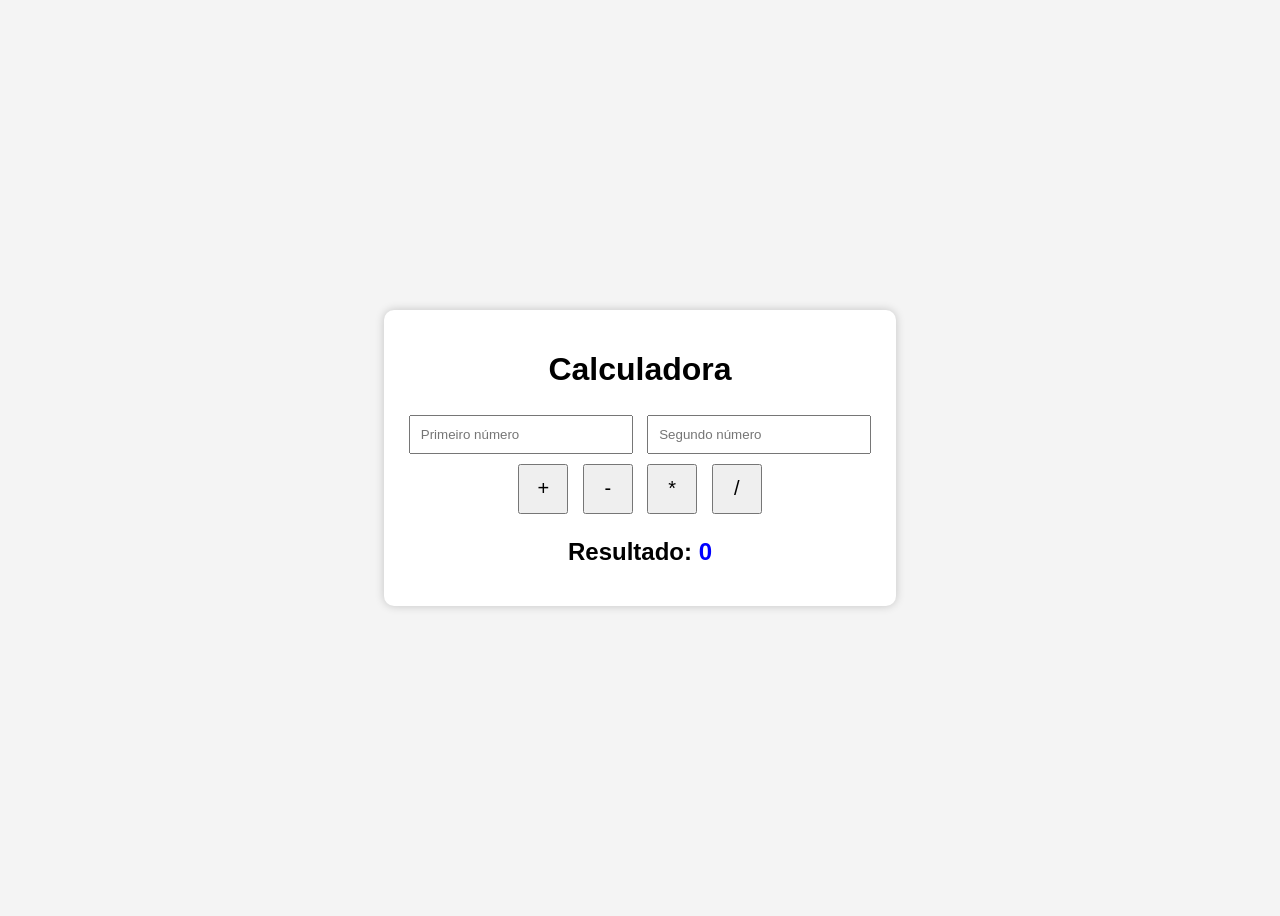
<file: Calculadora/Index.html>
<!DOCTYPE html>
<html lang="pt-br">
<head>
    <meta charset="UTF-8">
    <title>Calculadora</title>

    <!-- Conecta o CSS -->
    <link rel="stylesheet" href="style.css">
</head>
<body>

    <div class="calculadora">

        <h1>Calculadora</h1>

        <!-- Campo para o primeiro número -->
        <input type="number" id="num1" placeholder="Primeiro número">

        <!-- Campo para o segundo número -->
        <input type="number" id="num2" placeholder="Segundo número">

        <div class="botoes">

            <!-- Botão de soma -->
            <button id="somar">+</button>

            <!-- Botão de subtração -->
            <button id="subtrair">-</button>

            <!-- Botão de multiplicação -->
            <button id="multiplicar">*</button>

            <!-- Botão de divisão -->
            <button id="dividir">/</button>

        </div>

        <!-- Exibe o resultado -->
        <h2>Resultado: <span id="resultado">0</span></h2>

    </div>

    <!-- Conecta o JavaScript -->
    <script src="script.js"></script>

</body>
</html>
</file>
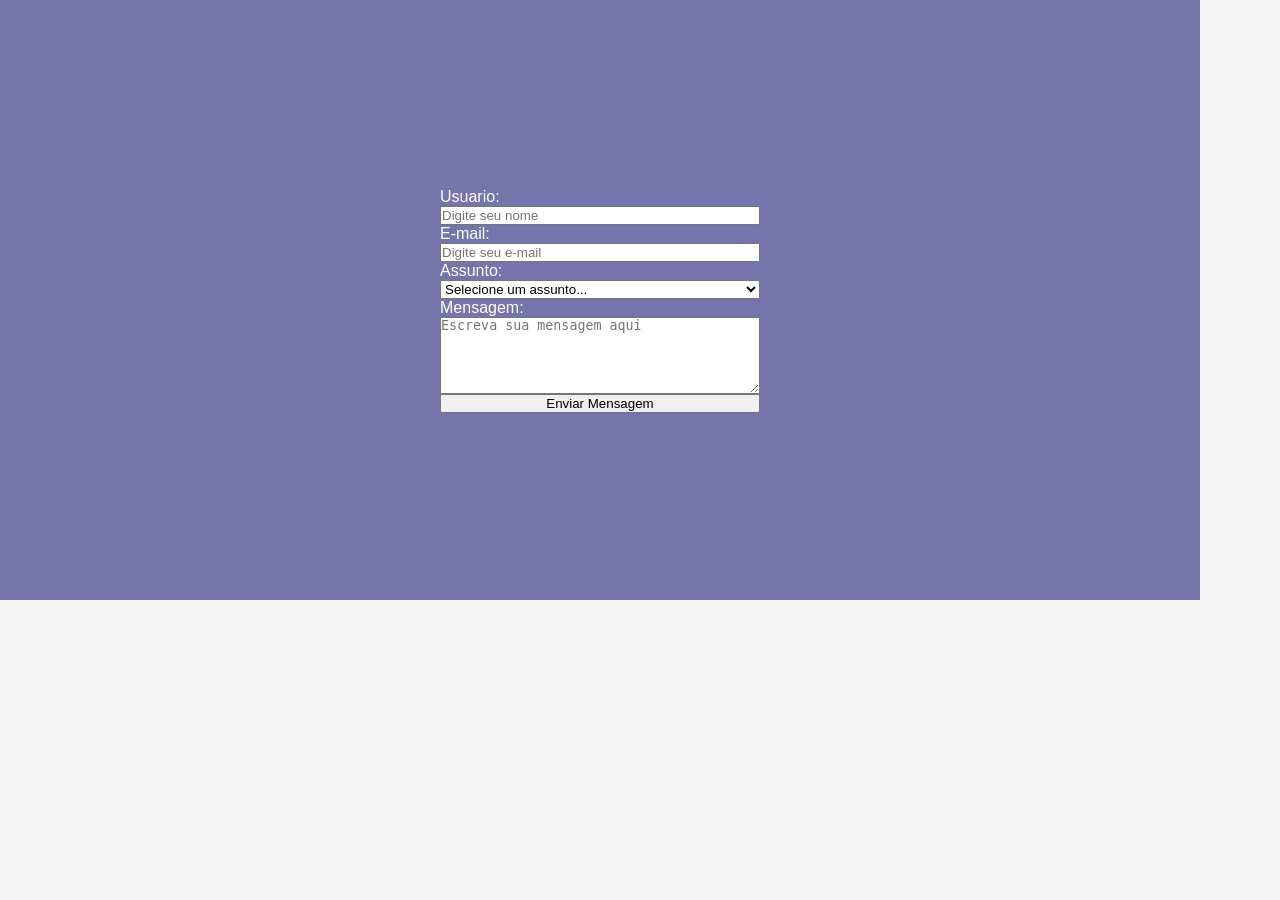
<file: Atividade formulario/formulario.html>
<!DOCTYPE html>
<html lang="pt-BR">

<head>
    <meta charset="UTF-8">
    <meta name="viewport" content="width=device-width, initial-scale=1.0">
    <title>Formulário de Contato</title>
    <link rel="stylesheet" href="style.css">
</head>

<body>
    <div class="Usuario">


        <form action="#" method="POST" class="formulario-contato">

            <label for="nome">Usuario:
            </label>
            <input type="text" id="nome" name="nome" placeholder="Digite seu nome" required>

            <label for="email">E-mail:</label>
            <input type="email" id="email" name="email" placeholder="Digite seu e-mail" required>

            <label for="assunto">Assunto:</label>
            <select id="assunto" name="assunto" required>
                <option value="" disabled selected>Selecione um assunto...</option>
                <option value="duvida">Dúvida</option>
                <option value="orcamento">Orçamento</option>
                <option value="suporte">Suporte Técnico</option>
            </select>

            <label for="mensagem">Mensagem:</label>
            <textarea id="mensagem" name="mensagem" rows="5" placeholder="Escreva sua mensagem aqui"
                required></textarea>

            <button type="submit">Enviar Mensagem</button>
    </div>

    </form>

</body>

</html>
</file>
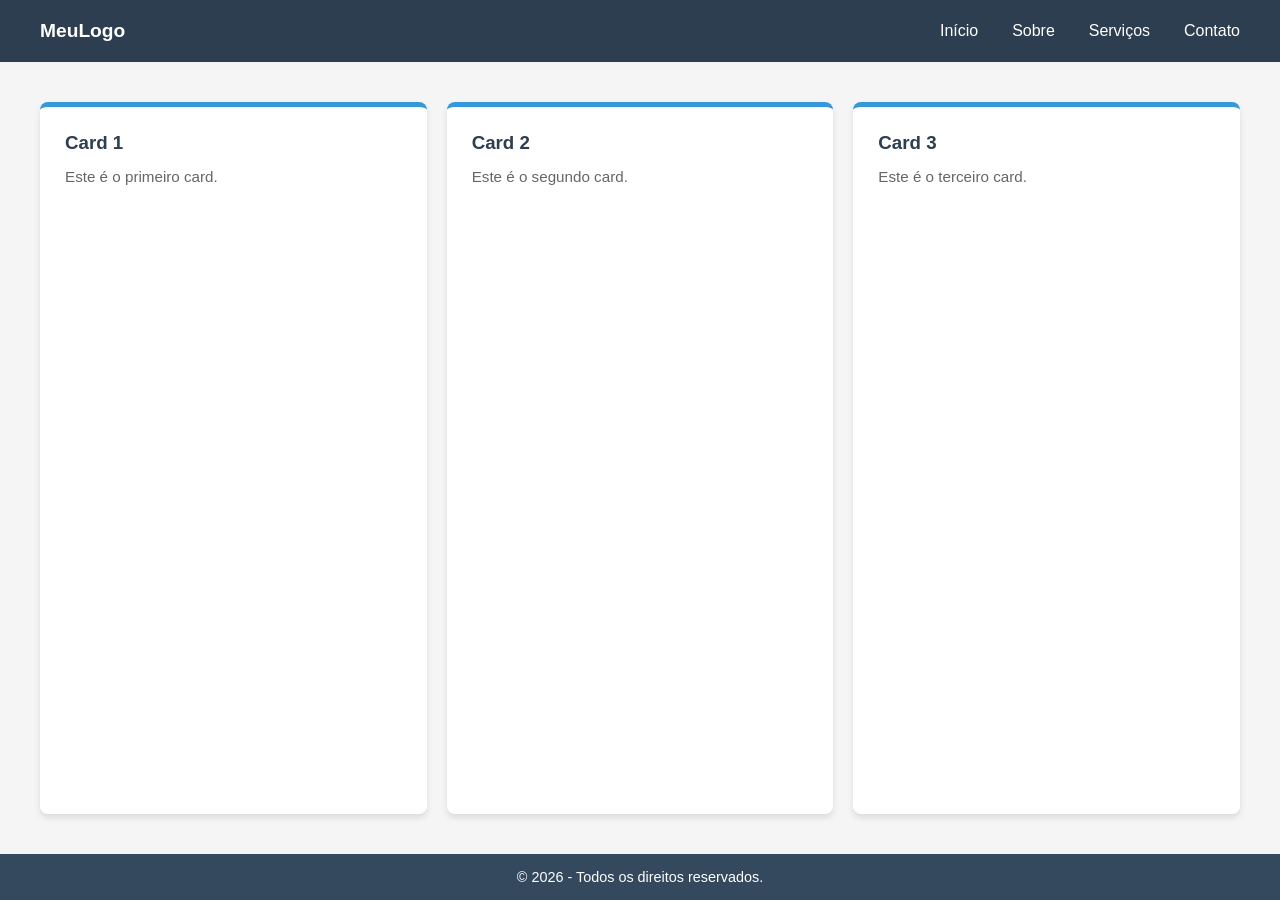
<file: Atividade formulario/layout.html>
<!DOCTYPE html>
<html lang="pt-BR">

<head>
    <meta charset="UTF-8">
    <meta name="viewport" content="width=device-width, initial-scale=1.0">
    <title>Layout Flexbox</title>
    <link rel="stylesheet" href="style.css">
</head>

<body>

    <header class="cabecalho">
        <div class="logo">MeuLogo</div>
        <nav class="menu">
            <a href="#">Início</a>
            <a href="#">Sobre</a>
            <a href="#">Serviços</a>
            <a href="#">Contato</a>
        </nav>
    </header>

    <main class="conteudo-principal">
        <article class="card">
            <h3>Card 1</h3>
            <p>Este é o primeiro card.</p>
        </article>

        <article class="card">
            <h3>Card 2</h3>
            <p>Este é o segundo card.</p>
        </article>

        <article class="card">
            <h3>Card 3</h3>
            <p>Este é o terceiro card.</p>
        </article>
    </main>

    <footer class="rodape">
        <p>&copy; 2026 - Todos os direitos reservados.</p>
    </footer>

</body>

</html>
</file>
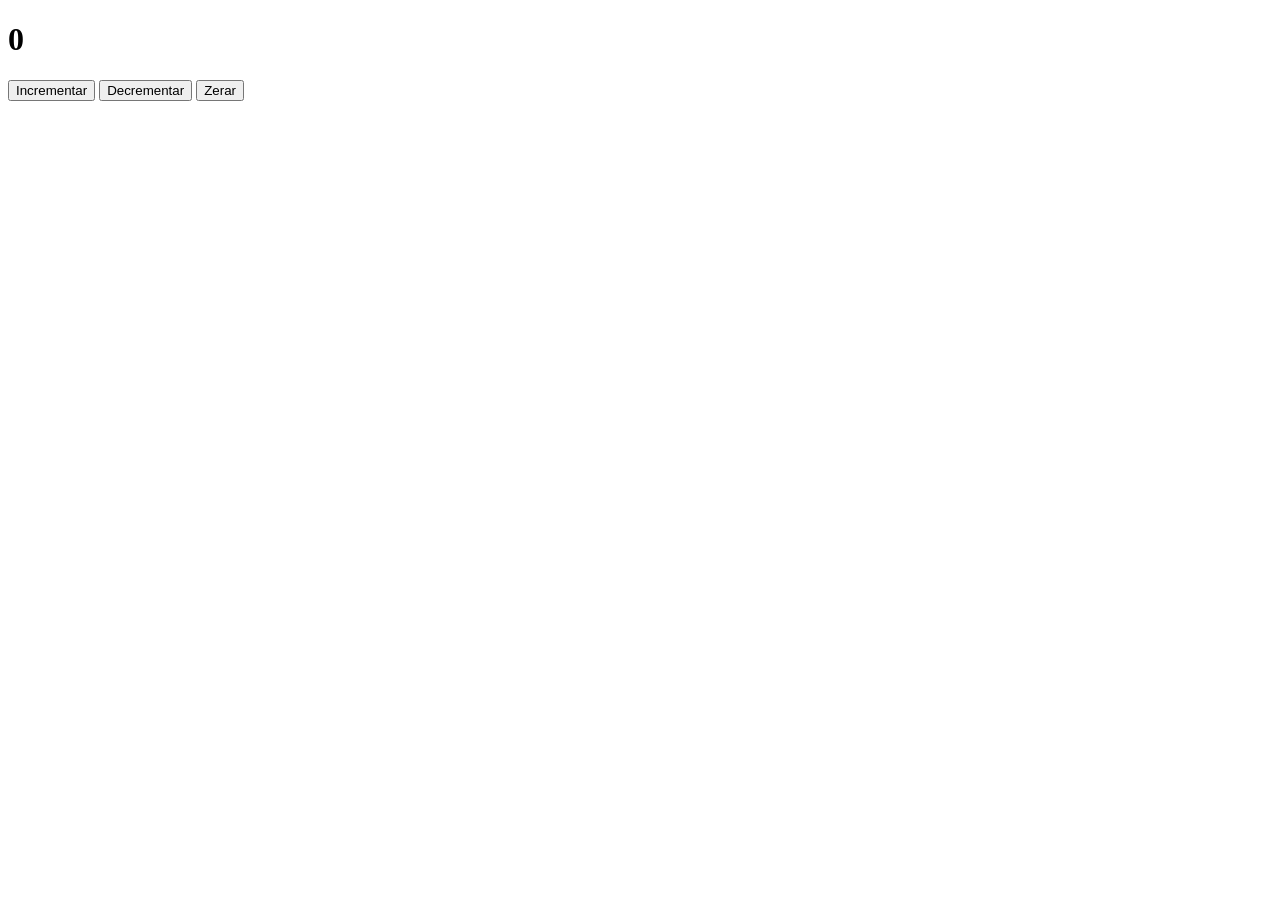
<file: Contador/contador.html>
<!DOCTYPE html>
<html lang="pt-br">
<head>
    <!-- Permite o uso de caracteres especiais -->
    <meta charset="UTF-8">

    <!-- Título da página -->
    <title>Contador</title>
</head>
<body>

    <!-- Exibe o valor atual do contador -->
    <h1 id="numero">0</h1>

    <!-- Botão para aumentar o contador -->
    <button id="incrementar">Incrementar</button>

    <!-- Botão para diminuir o contador -->
    <button id="decrementar">Decrementar</button>

    <!-- Botão para voltar o contador para 0 -->
    <button id="zerar">Zerar</button>

    <!-- Importa o arquivo JavaScript -->
    <script src="contador.js"></script>

</body>
</html>
</file>
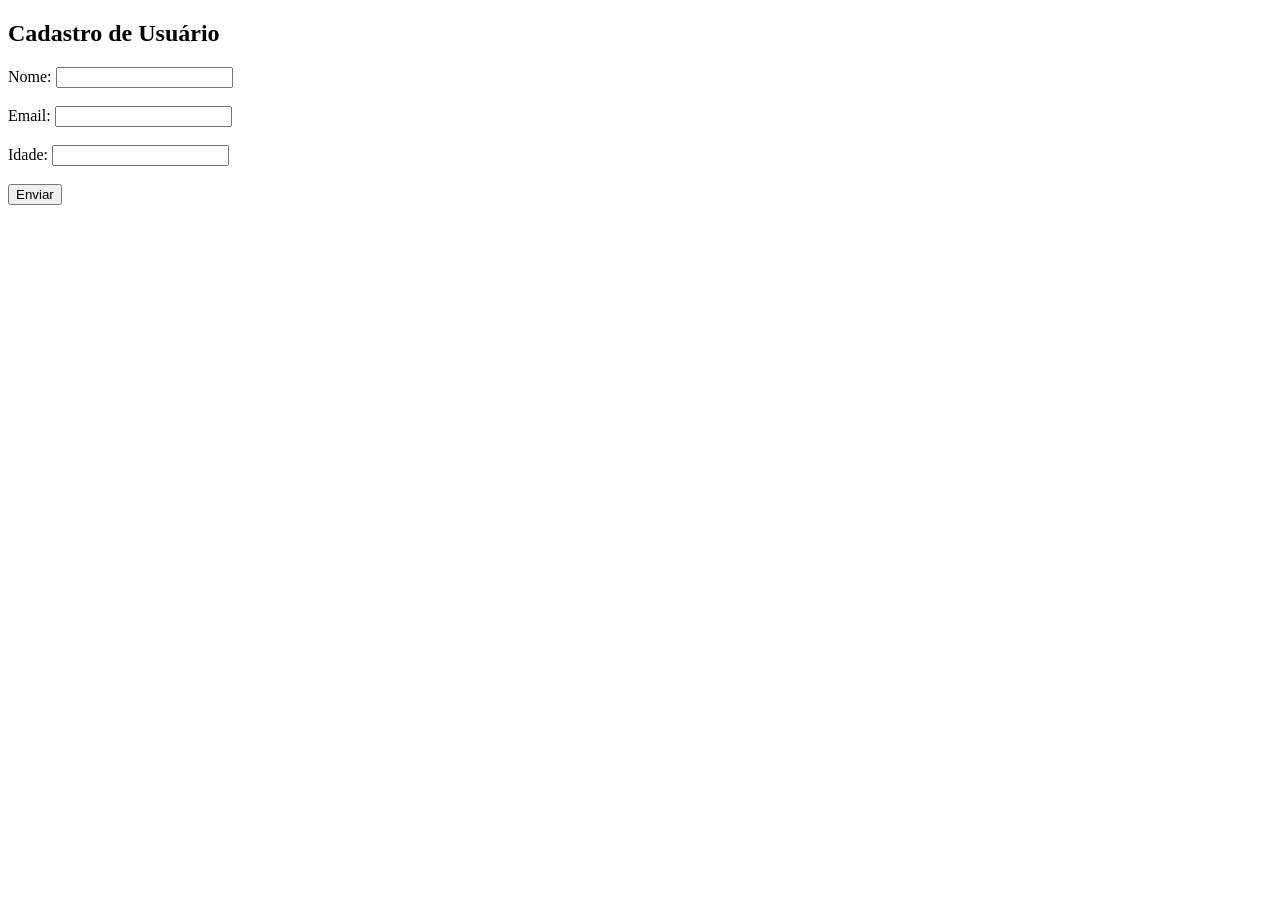
<file: Projeto em ASP net MVC/validacao.html>
<!DOCTYPE html>
<html lang="pt-BR">
<head>
    <meta charset="UTF-8">
    <meta name="viewport" content="width=device-width, initial-scale=1.0">
    <title>Validação de Formulário</title>
</head>
<body>

    <h2>Cadastro de Usuário</h2>
    
    <form id="meuFormulario">
        <div>
            <label for="nome">Nome:</label>
            <input type="text" id="nome">
        </div>
        <br>
        <div>
            <label for="email">Email:</label>
            <input type="text" id="email">
        </div>
        <br>
        <div>
            <label for="idade">Idade:</label>
            <input type="number" id="idade">
        </div>
        <br>
        <button type="submit">Enviar</button>
    </form>

    <p id="erro" style="color: red; font-weight: bold;"></p>

    <script src="validacao.js"></script>
</body>
</html>
</file>
<file: Calculadora/style.css>
body {
    font-family: Arial, sans-serif;
    display: flex;
    justify-content: center;
    align-items: center;
    height: 100vh;
    background-color: #f4f4f4;
}

.calculadora {
    background: white;
    padding: 20px;
    border-radius: 10px;
    text-align: center;
    box-shadow: 0 0 10px rgba(0, 0, 0, 0.2);
}

input {
    width: 200px;
    padding: 10px;
    margin: 5px;
}

button {
    width: 50px;
    height: 50px;
    margin: 5px;
    font-size: 20px;
    cursor: pointer;
}

#resultado {
    color: blue;
}
</file>
<file: Atividade formulario/style.css>
/* Reset básico para zerar as margens padrões do navegador */
* {
    margin: 0;
    padding: 0;
    box-sizing: border-box;
}

.Usuario{
    color: white;
    width: 1200px;
    height: 600px;
    background-color: rgb(117, 117, 172);
    display: flex;
    justify-content: center;
    align-items: center;


}

.Usuario form{
    width: 320px;
    display: flex;
    flex-direction: column;

}

body {
    font-family: Arial, sans-serif;
    background-color: #f5f5f5;
    color: #333;
    /* Faz o body ocupar a tela inteira para empurrar o footer para baixo */
    display: flex;
    flex-direction: column;
    min-height: 100vh;
}

/* --- HEADER --- */
.cabecalho {
    background-color: #2c3e50;
    color: white;
    padding: 20px 40px;
    display: flex;
    justify-content: space-between;
    /* Distribui o Logo de um lado e o Menu do outro */
    align-items: center;
}

.logo {
    font-weight: bold;
    font-size: 1.2rem;
}

/* Nav com os 4 links usando Flexbox e space-between */
.menu {
    display: flex;
    justify-content: space-between;
    width: 300px;
    /* Largura definida para que o space-between tenha efeito visível entre os links */
}

.menu a {
    color: white;
    text-decoration: none;
    font-weight: 500;
    transition: color 0.3s;
}

.menu a:hover {
    color: #3498db;
}

/* --- MAIN (Cards lado a lado) --- */
.conteudo-principal {
    flex: 1;
    /* Faz o main crescer e ocupar todo o espaço restante da tela */
    padding: 40px;

    /* Configuração dos cards lado a lado */
    display: flex;
    flex-direction: row;
    /* Garante o alinhamento horizontal */
    gap: 20px;
    /* Espaçamento de 20px entre cada card */
}

/* Estilização individual de cada Card */
.card {
    background-color: white;
    padding: 25px;
    border-radius: 8px;
    box-shadow: 0 4px 6px rgba(0, 0, 0, 0.1);
    border-top: 5px solid #3498db;

    /* Regra solicitada: faz com que todos ocupem o mesmo espaço na linha */
    flex: 1;
}

.card h3 {
    margin-bottom: 12px;
    color: #2c3e50;
}

.card p {
    font-size: 0.95rem;
    line-height: 1.5;
    color: #666;
}

/* --- FOOTER --- */
.rodape {
    background-color: #34495e;
    color: white;
    text-align: center;
    padding: 15px;
    font-size: 0.9rem;
}

/* Responsividade Básica (Opcional): Se a tela for pequena (celular), os cards ficam um embaixo do outro */
@media (max-width: 768px) {
    .conteudo-principal {
        flex-direction: column;
    }

    .cabecalho {
        flex-direction: column;
        gap: 15px;
    }
}
</file>
